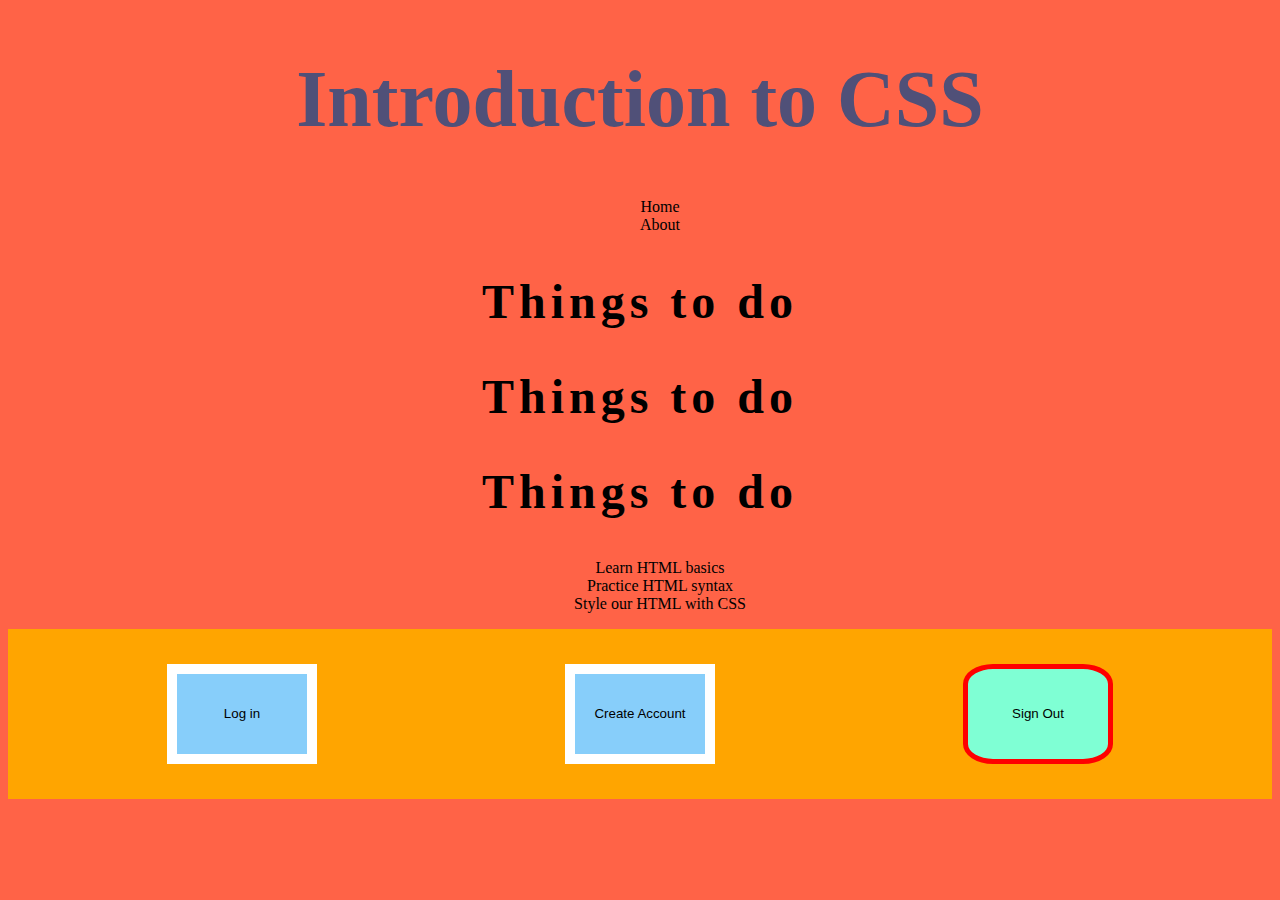
<file: index.html>
<!DOCTYPE html>
<html lang="en">
<head>
  <meta charset="UTF-8">
  <meta http-equiv="X-UA-Compatible" content="IE=edge">
  <meta name="viewport" content="width=device-width, initial-scale=1.0">
  <title>Document</title>
  <link rel="stylesheet" href="./style.css" />
</head>
<body>
  <header>
    <h1> Introduction to CSS </h1>
    <nav>
      <ul>
        <li>Home</li>
        <li>About</li>
      </ul>
    </nav>
  </header>

  <main>
    <h2> Things to do </h2>
    <h2 class="title"> Things to do </h2>
    <h2 class="title" id=""> Things to do </h2>
      <ol>
        <li> Learn HTML basics </li>
        <li> Practice HTML syntax </li>
        <li> Style our HTML with CSS </li>
      </ol>
  </main>  

  <div class="container">
    <button class="login-button"> Log in </button>
    <button class="login-button"> Create Account</button>
    <button id="logout"> Sign Out </button>
  </div> 
</body>
</html>
</file>
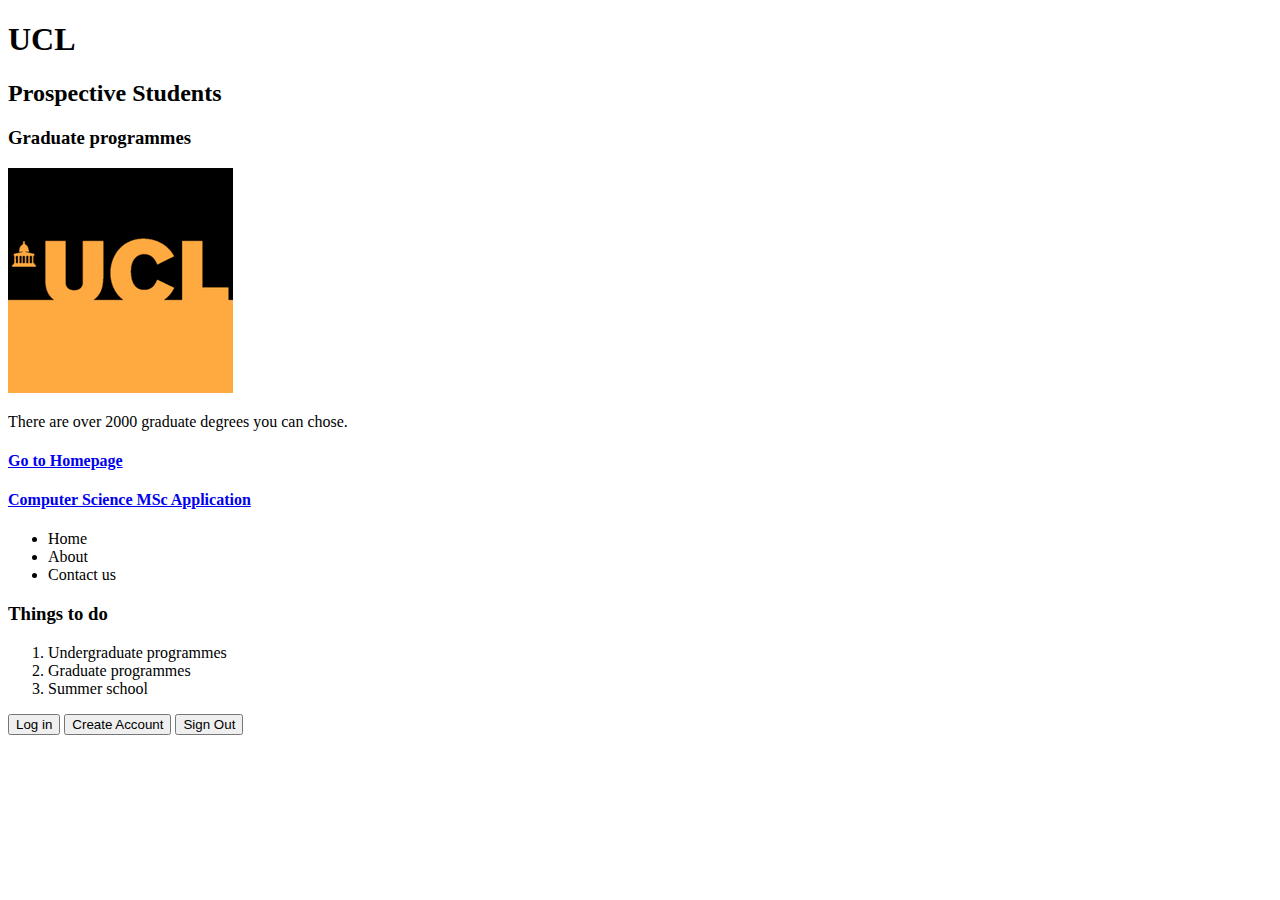
<file: index1.html>
<!DOCTYPE html>
<html lang="en">
<head>
  <meta charset="UTF-8">
  <meta name="viewport" 
  content="width=device-width, initial-scale=1.0">
  <title>Document</title>
</head>
<body>
  <header>
    <h1>UCL</h1>
    <h2>Prospective Students</h2>
    <h3>Graduate programmes</h3>
    <img src="ucl.png"/>
    <p>
      There are over 2000 graduate degrees you can chose.
    </p>
  </header>

  <div>
    <a href="https://www.ucl.ac.uk/" target="_blank">
      <h4>Go to Homepage</h4>
    </a>
    <a href="https://www.ucl.ac.uk/prospective-students/graduate/taught-degrees/computer-science-msc" target="_blank">
      <h4>Computer Science MSc Application</h4>
    </a>
  </div>

  <nav>
    <ul>
      <li>Home</li>
      <li>About</li>
      <li>Contact us</li>
    </ul>
  </nav>

  <main>
    <h3> Things to do </h3>
      <ol>
        <li> Undergraduate programmes </li>
        <li> Graduate programmes </li>
        <li> Summer school </li>
      </ol>
   </main>  

   <div class="container">
    <button class="login-button"> Log in </button>
    <button class="login-button"> Create Account </button>
    <button id="logout"> Sign Out </button>

  </div>

</body>
</html>
</file>
<file: style.css>
body {
    background-color: tomato;
    text-align: center;
}

div {
    background-color: orange;
    padding: 35px;
}

h1 {
    font-size: 80px;
    color: rgb(80,80,120);
}

h2 {
    font-size: 3rem;
    letter-spacing: 5px;
}

button {
    width: 150px;
    height: 100px;
    background-color: aquamarine;
    border: 10px solid white;
}

ul, ol {
    list-style: none;
}

.login-button {
    background-color: lightskyblue;
}

#logout {
    border-radius: 20%;
    border: 5px solid red;
}

.container {
  display: flex;
  flex-direction: row;
  justify-content:space-around;
}
</file>
